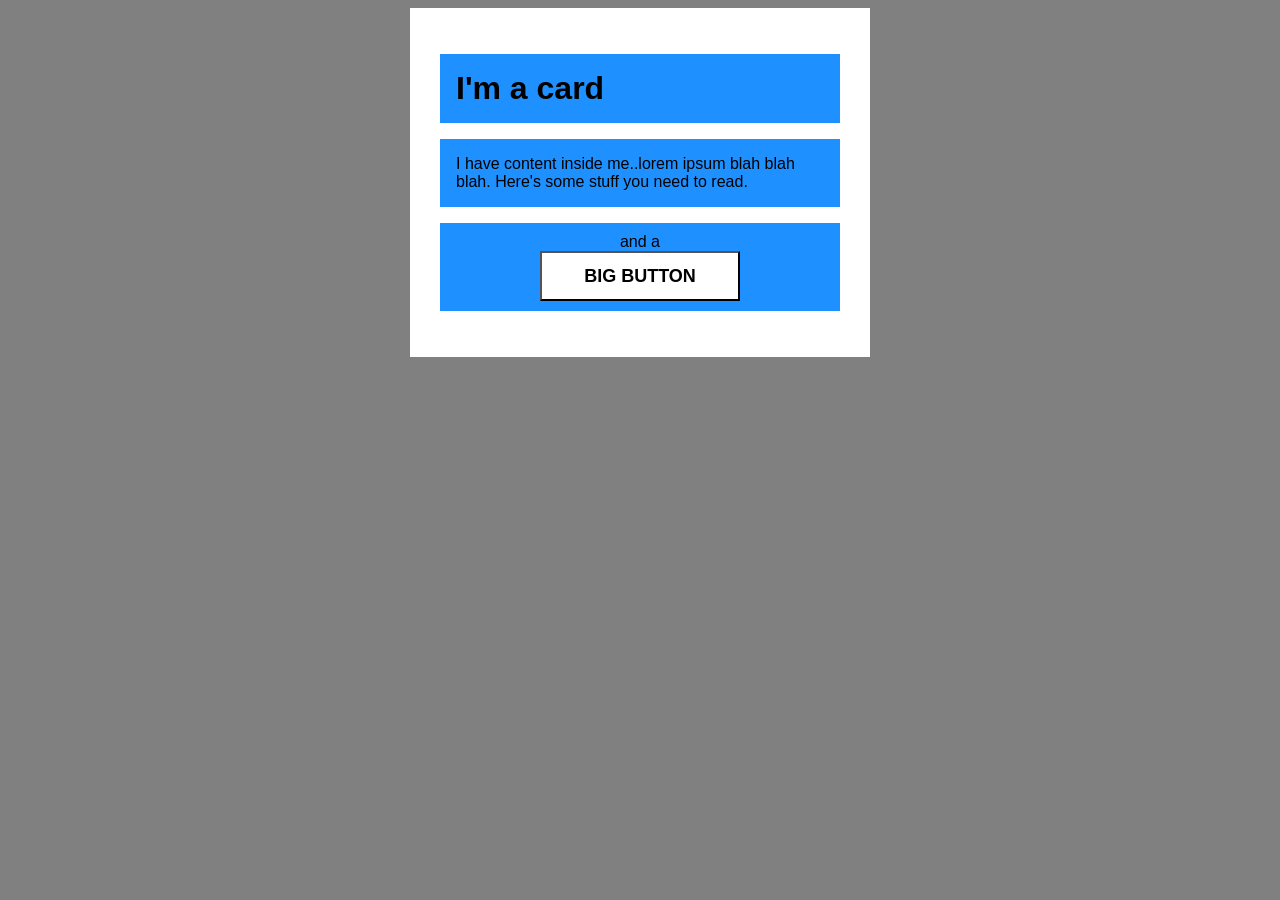
<file: foundations/block-and-inline/02-margin-and-padding-2/index.html>
<!DOCTYPE html>
<html lang="en">
  <head>
    <meta charset="UTF-8">
    <meta http-equiv="X-UA-Compatible" content="IE=edge">
    <meta name="viewport" content="width=device-width, initial-scale=1.0">
    <title>Margin and Padding exercise 2</title>
    <link rel="stylesheet" href="style.css">
  </head>
  <body>
    <div class="card">
      <h1 class="title">I'm a card</h1>
      <div class="content">I have content inside me..lorem ipsum blah blah blah. Here's some stuff you need to read.</div>
      <div class="button-container">and a <br><button>BIG BUTTON</button></div>
    </div>
  </body>
</html>
</file>
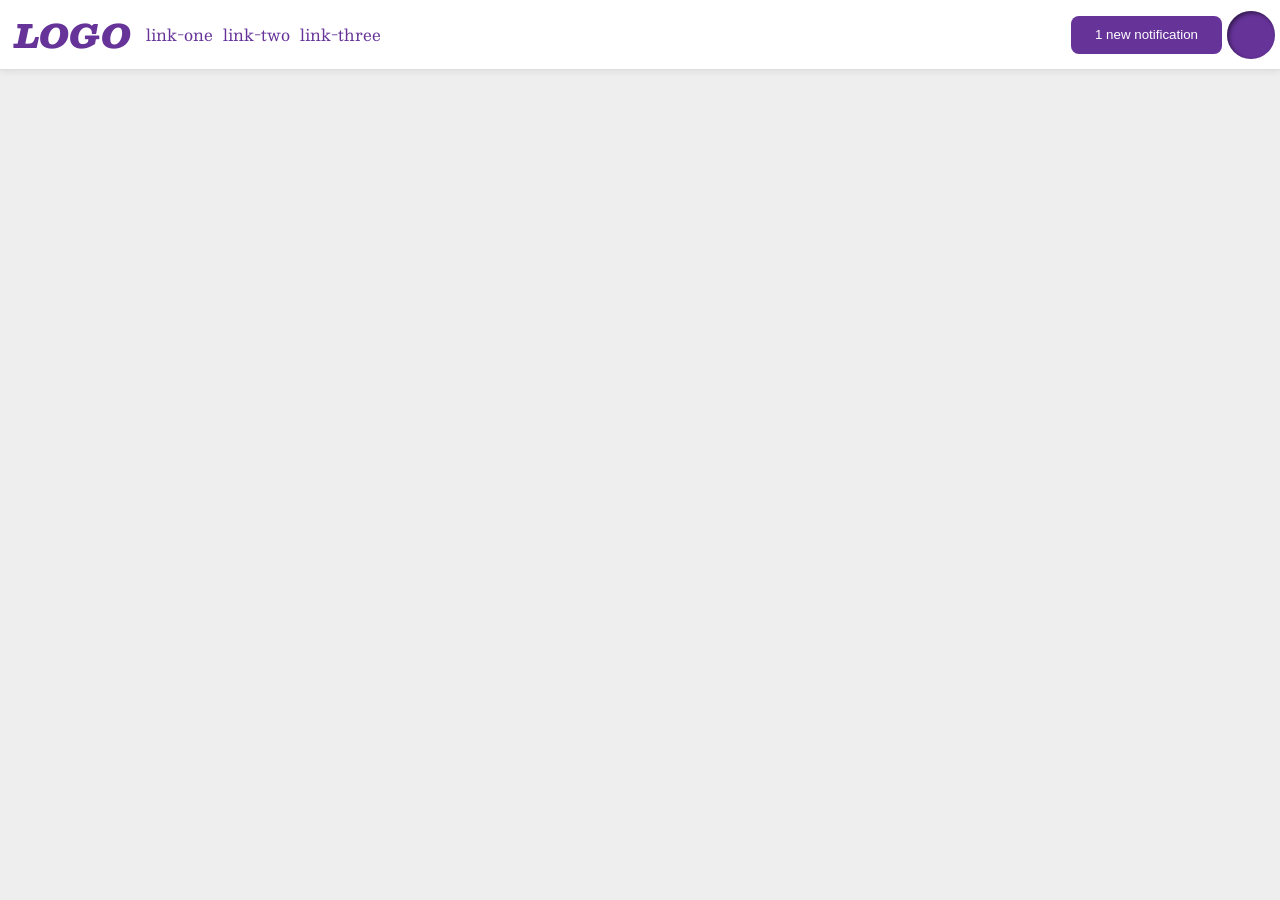
<file: foundations/flex/03-flex-header-2/index.html>
<!DOCTYPE html>
<html lang="en">
  <head>
    <meta charset="UTF-8">
    <meta http-equiv="X-UA-Compatible" content="IE=edge">
    <meta name="viewport" content="width=device-width, initial-scale=1.0">
    <title>Flex Header 2</title>
    <link rel="stylesheet" href="style.css">
  </head>
  <body>
    <div class="header">
      <div class="left">
        <div class="logo">
          LOGO
        </div>
        <ul class="links">
          <li><a href="https://google.com">link-one</a></li>
          <li><a href="https://google.com">link-two</a></li>
          <li><a href="https://google.com">link-three</a></li>
        </ul>
      </div>
      <div class="right">
        <button class="notifications">
          1 new notification
        </button>
        <div class="profile-image"></div>
      </div>
    </div>
  </body>
</html>
</file>
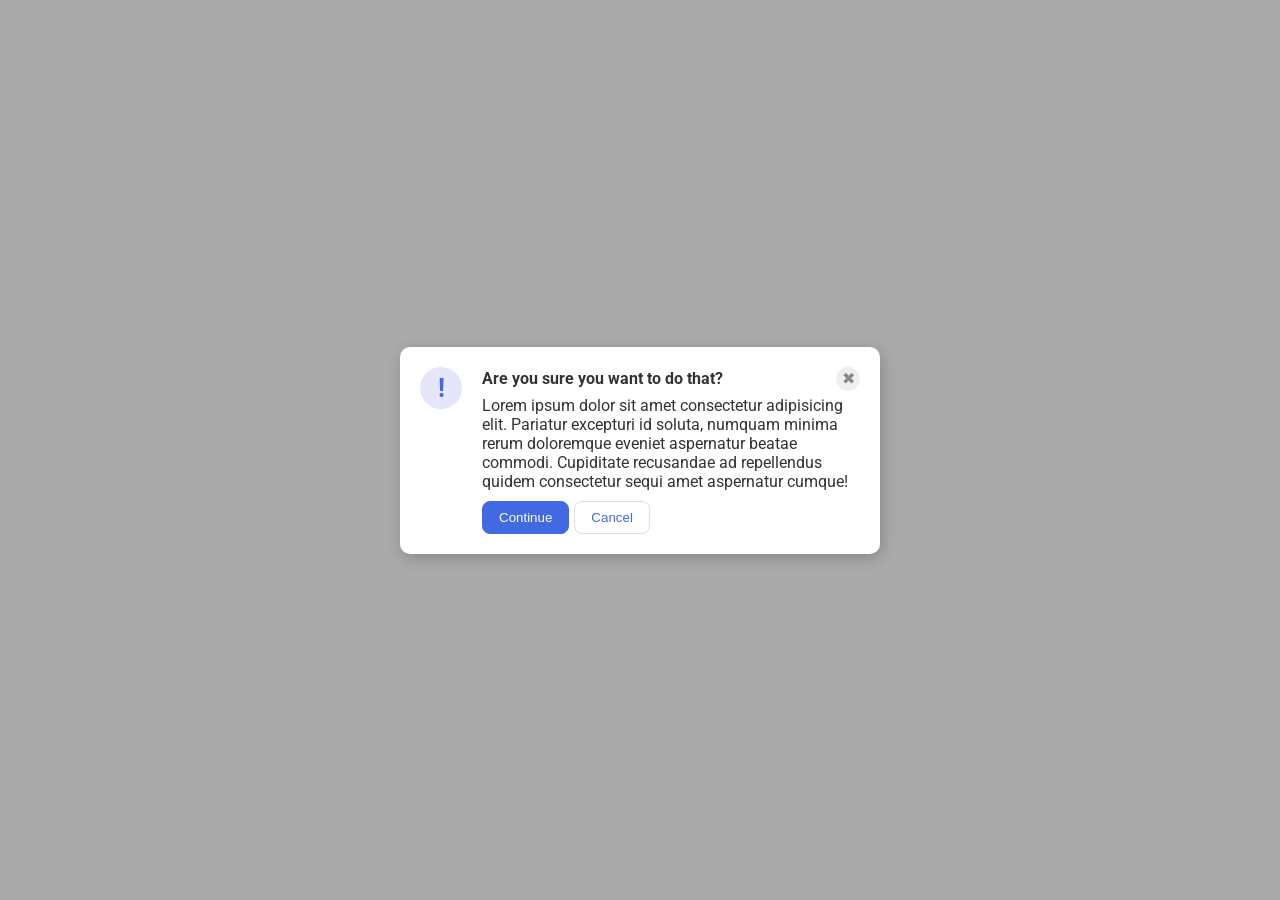
<file: foundations/flex/05-flex-modal/index.html>
<!DOCTYPE html>
<html lang="en">
  <head>
    <meta charset="UTF-8">
    <meta http-equiv="X-UA-Compatible" content="IE=edge">
    <meta name="viewport" content="width=device-width, initial-scale=1.0">
    <link rel="stylesheet" href="style.css">
    <title>Modal</title>
  </head>
  <body>
    <div class="modal">
      <div class="icon">!</div>
      <div class="level">
          <div class="header">Are you sure you want to do that?
            <button class="close-button">✖</button>
          </div>
        <div class="text">Lorem ipsum dolor sit amet consectetur adipisicing elit. Pariatur excepturi id soluta, numquam minima rerum doloremque eveniet aspernatur beatae commodi. Cupiditate recusandae ad repellendus quidem consectetur sequi amet aspernatur cumque!</div>
          <div class="buttons">
            <button class="continue">Continue</button>
            <button class="cancel">Cancel</button>
          </div>
      </div>
    </div>
  </body>
</html>
</file>
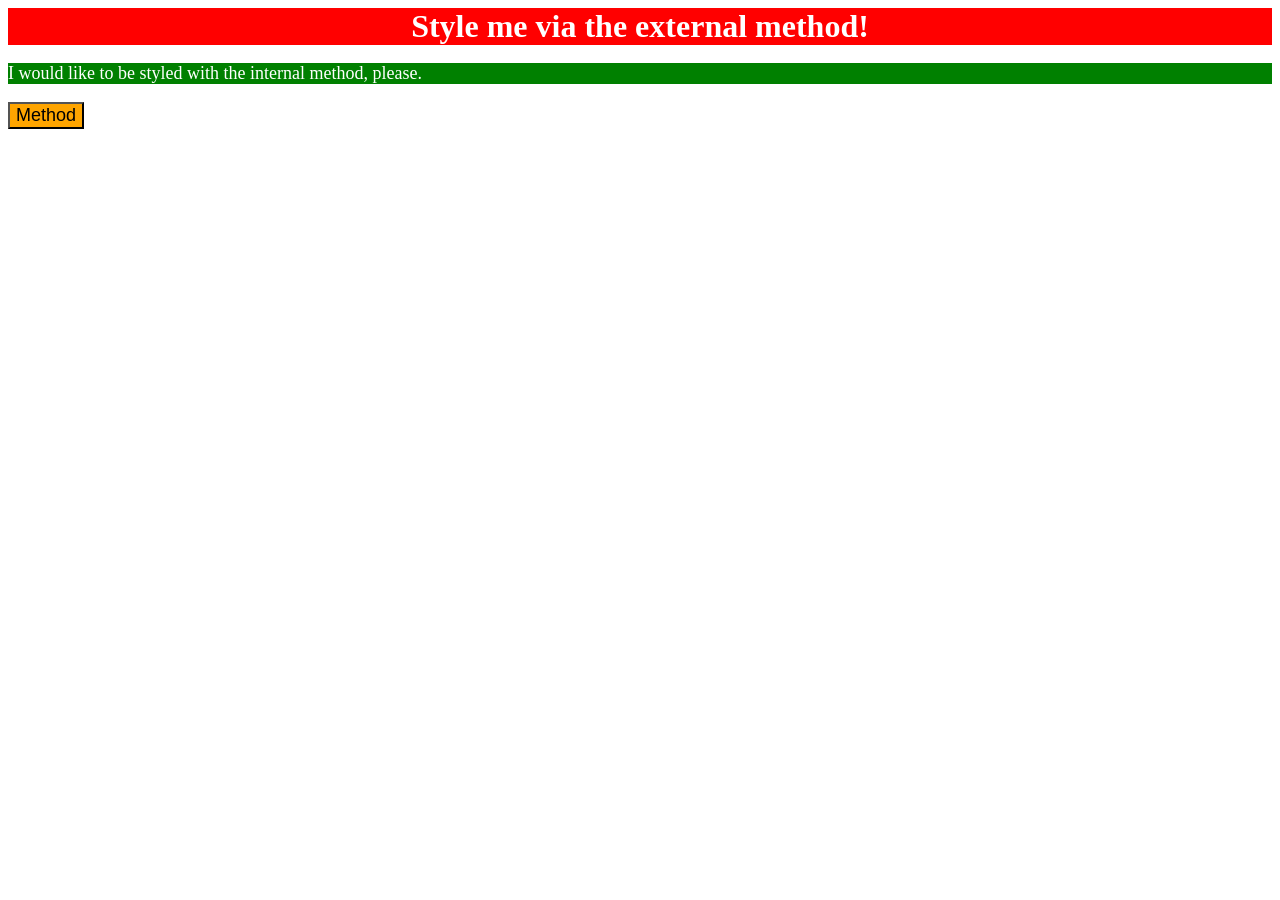
<file: foundations/intro-to-css/01-css-methods/index.html>
<!DOCTYPE html>
<html lang="en">
  <head>
    <meta charset="UTF-8">
    <meta http-equiv="X-UA-Compatible" content="IE=edge">
    <meta name="viewport" content="width=device-width, initial-scale=1.0">
    <link rel="stylesheet" href="styles.css">
    <title>Methods for Adding CSS</title>
    <style>
      p{
        background-color: green;
        color: white;
        font-size: 18px;
      }
    </style>
  </head>
  <body>
    <div>Style me via the external method!</div>
    <p>I would like to be styled with the internal method, please.</p>
    <button style="background-color: orange; font-size: 18px">Method</button>
  </body>
</html>
</file>
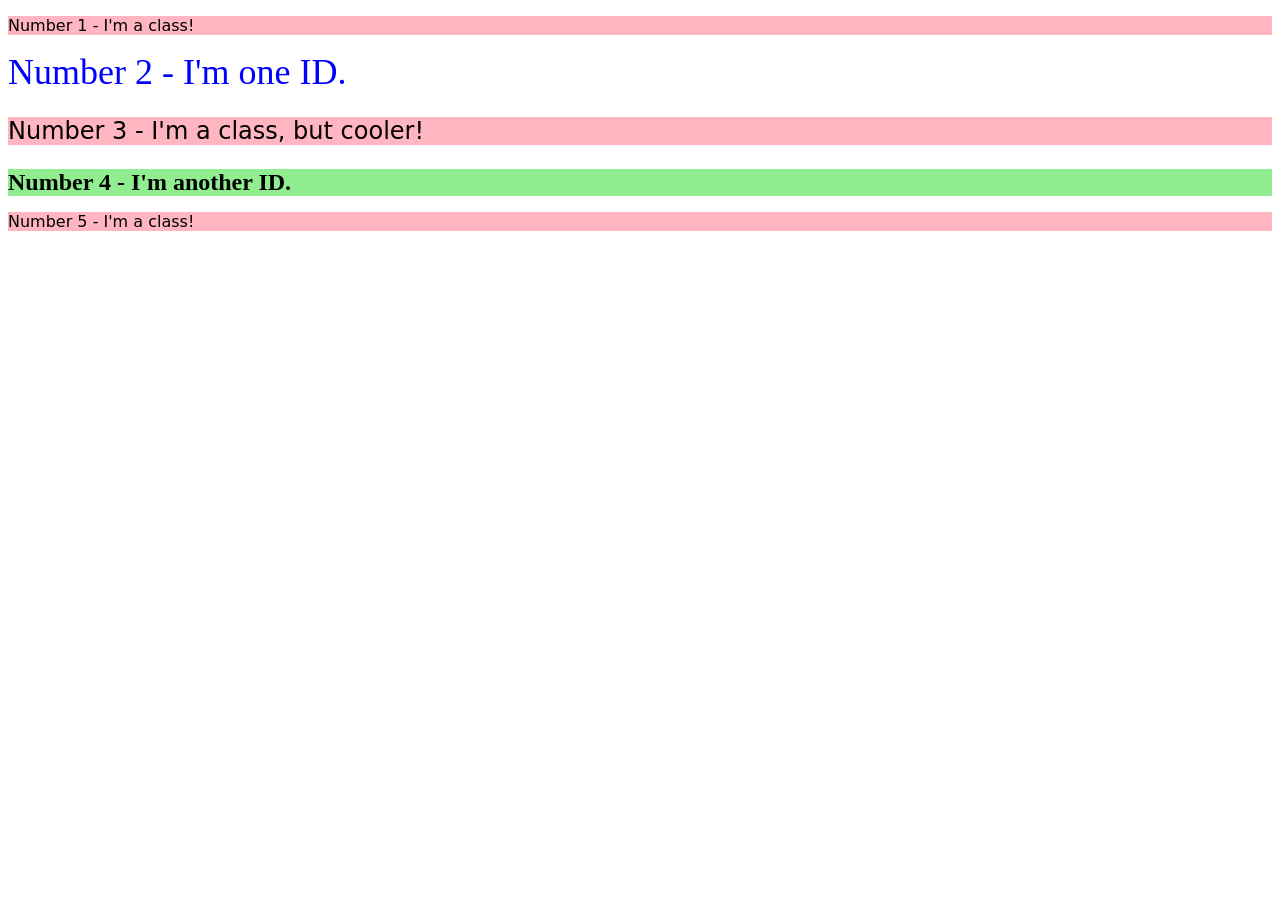
<file: foundations/intro-to-css/02-class-id-selectors/index.html>
<!DOCTYPE html>
<html lang="en">
  <head>
    <meta charset="UTF-8">
    <meta http-equiv="X-UA-Compatible" content="IE=edge">
    <meta name="viewport" content="width=device-width, initial-scale=1.0">
    <title>Class and ID Selectors</title>
    <link rel="stylesheet" href="style.css">
  </head>
  <body>
    <p class="link">Number 1 - I'm a class!</p>
    <div id="one">Number 2 - I'm one ID.</div>
    <p class="y link">Number 3 - I'm a class, but cooler!</p>
    <div id="two">Number 4 - I'm another ID.</div>
    <p class="link">Number 5 - I'm a class!</p>
  </body>
</html>
</file>
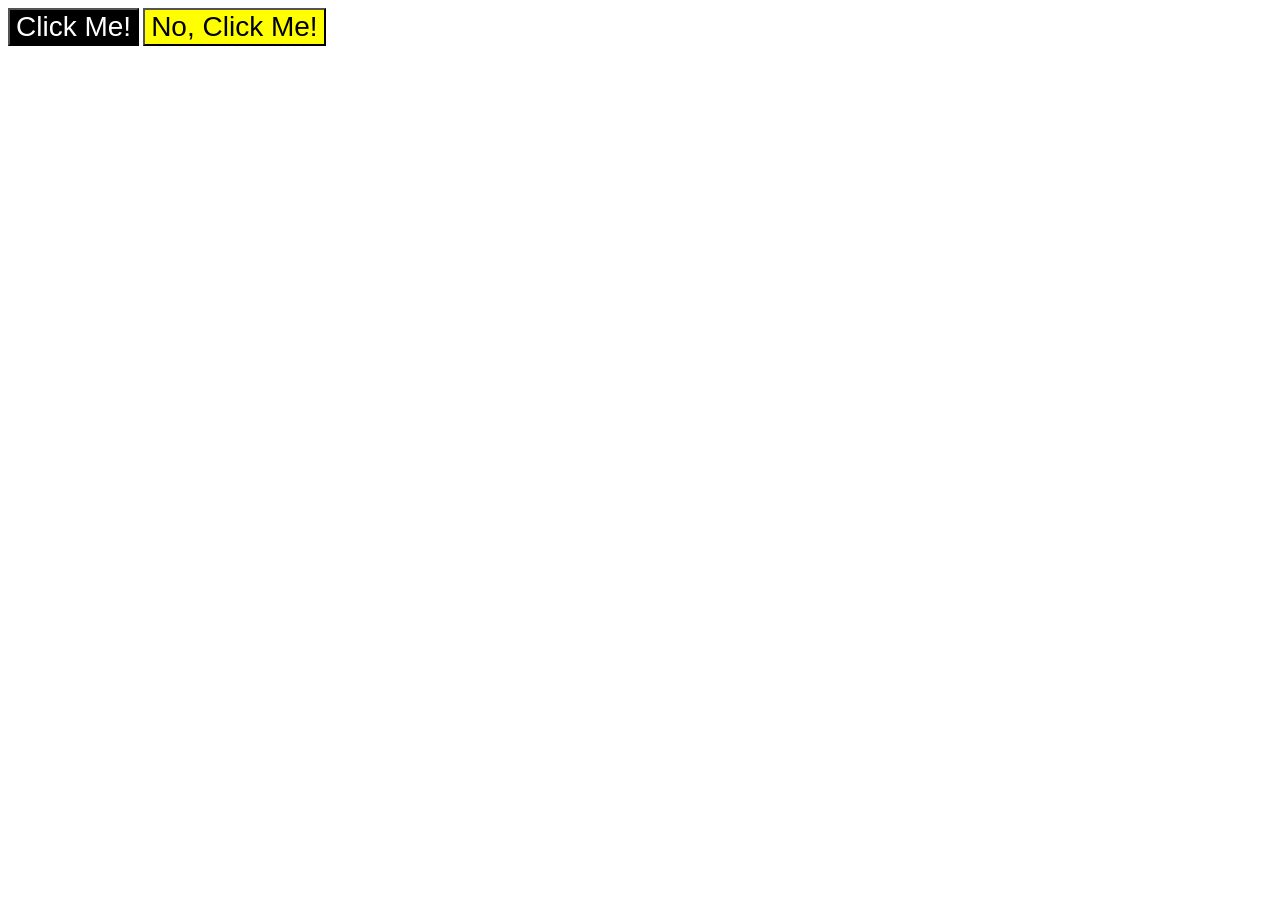
<file: foundations/intro-to-css/03-grouping-selectors/index.html>
<!DOCTYPE html>
<html lang="en">
  <head>
    <meta charset="UTF-8">
    <meta http-equiv="X-UA-Compatible" content="IE=edge">
    <meta name="viewport" content="width=device-width, initial-scale=1.0">
    <title>Grouping Selectors</title>
    <link rel="stylesheet" href="style.css">
  </head>
  <body>
    <button class="first button">Click Me!</button>
    <button class="second button">No, Click Me!</button>
  </body>
</html>
</file>
<file: foundations/block-and-inline/02-margin-and-padding-2/style.css>
body {
  background: gray;
  font-family: sans-serif;
}

.card {
  width: 400px;
  background: white;
  margin: auto;
  padding: 30px;
}

.title,
.content,
.button-container {
  background: dodgerblue;
  padding: 16px;
  margin: 16px auto;
}

.button-container{
  text-align: center;
  padding: 10px;
}

button {
  background: white;
  padding: 10px;
  margin: auto;
  width: 200px;
  height: 50px;
  font-size: large;
  font-weight: 700;
  &:hover{
    background: grey;
    color: white;
    width: 210px;
    height: 55px;
  }
}
</file>
<file: foundations/flex/03-flex-header-2/style.css>
/* this is some magical font-importing.  
you'll learn about it later. */
@import url('https://fonts.googleapis.com/css2?family=Besley:ital,wght@0,400;1,900&display=swap');

body {
  margin: 0;
  background: #eee;
  font-family: Besley, serif;
}

.header {
  display: flex;
  flex-flow: row nowrap;
  align-items: center;
  justify-content: space-between;
  background: white;
  border-bottom: 1px solid #ddd;
  box-shadow: 0 0 8px rgba(0,0,0,.1);
}

.left {
  display: flex;
  justify-content: flex-start;
  align-items: center;
  margin-left: 5px;
}

.left .links{
  display: flex;
  flex-direction: row;
  margin-left: 10px;
  padding: 0px;
}

.links li{
  padding: 5px;
}

.right{
  display: flex;
  flex-direction: row;
}

.profile-image {
  background: rebeccapurple;
  box-shadow: inset 2px 2px 4px rgba(0,0,0,.5);
  border-radius: 50%;
  width: 48px;
  height: 48px;
  margin-right: 5px;
}

.logo {
  color: rebeccapurple;
  font-size: 32px;
  font-weight: 900;
  font-style: italic;
  margin-left: 10px;
  padding: 0px;
}

button {
  border: none;
  border-radius: 8px;
  background: rebeccapurple;
  color: white;
  padding: 8px 24px;
  margin: 5px 5px;
}

a {
  /* this removes the line under our links */
  text-decoration: none;
  color: rebeccapurple;
}

ul {
  list-style-type: none;
}
</file>
<file: foundations/flex/05-flex-modal/style.css>
@import url('https://fonts.googleapis.com/css2?family=Roboto:wght@400;700&display=swap');

html, body {
  height: 100%;
}

body {
  font-family: Roboto, sans-serif;
  margin: 0;
  background: #aaa;
  color: #333;
  /* I'll give you this one for free lol */
  display: flex;
  align-items: center;
  justify-content: center;
}

.modal {
  background: white;
  width: 480px;
  border-radius: 10px;
  box-shadow: 2px 4px 16px rgba(0,0,0,.2);
  display: flex;
  flex-shrink: 0;
}

.icon {
  color: royalblue;
  font-size: 26px;
  font-weight: 700;
  background: lavender;
  width: 42px;
  height: 42px;
  border-radius: 50%;
  display: flex;
  align-items: center;
  justify-content: center;
  flex-shrink: 0;
  margin: 20px;
}

.level {
  display: flex;
  flex-flow: column nowrap;
  margin-right: 20px;
  margin-bottom: 10px;
  margin-top: 20px;
}

.header {
  display: flex;
  flex-flow: row nowrap;
  justify-content: space-between;
  align-items: center;
  margin-bottom: 5px;
  font-weight: 700;
}

.text {
  display: flex;
  justify-content: flex-start;
  align-items: flex-start;

}

.buttons {
  display: flex;
  flex-flow: row nowrap;
  justify-content: flex-start;
  margin: 10px 0px 10px 0px;
}

.close-button {
  background: #eee;
  border-radius: 50%;
  color: #888;
  font-weight: 400;
  font-size: 16px;
  height: 24px;
  width: 24px;
  display: flex;
  align-items: center;
  justify-content: center;
  border: 1px solid #eee;
  padding: 0;
  &:hover {
    background-color: #aaa;
  }
}

button {
  cursor: pointer;
  padding: 8px 16px;
  border-radius: 8px;
}

button.continue {
  background: royalblue;
  border: 1px solid #4169e1;
  color: white;
  &:hover {
    background-color: #3354b4;
  }
}

button.cancel {
  background: white;
  border: 1px solid #ddd;
  color: royalblue;
  margin-left: 5px;
  &:hover {
    background-color: #eee;
  }
}
</file>
<file: foundations/intro-to-css/01-css-methods/styles.css>
div{
    background-color: red;
    color: white;
    font-size: 32px;
    font-style: bold;
    font-weight: 700;
    text-align: center;
}
</file>
<file: foundations/intro-to-css/02-class-id-selectors/style.css>
/* Add CSS Styling */

.link{
    font-family: Verdana, DejaVu Sans, sans-serif;
    background-color: lightpink;
}
.y{
    font-size: 24px;
}
#one{
    color: blue;
    font-size: 36px;
}
#two{
    background-color: lightgreen;
    font-size: 24px;
    font-weight: 700;
}
</file>
<file: foundations/intro-to-css/03-grouping-selectors/style.css>
/* Add CSS Styling */
.button{
    font-family: Arial, Helvetica, sans-serif;
    font-size: 28px;
}
.first{
    background-color: black;
    color: white;
}
.second{
    background-color: yellow;
}
</file>
